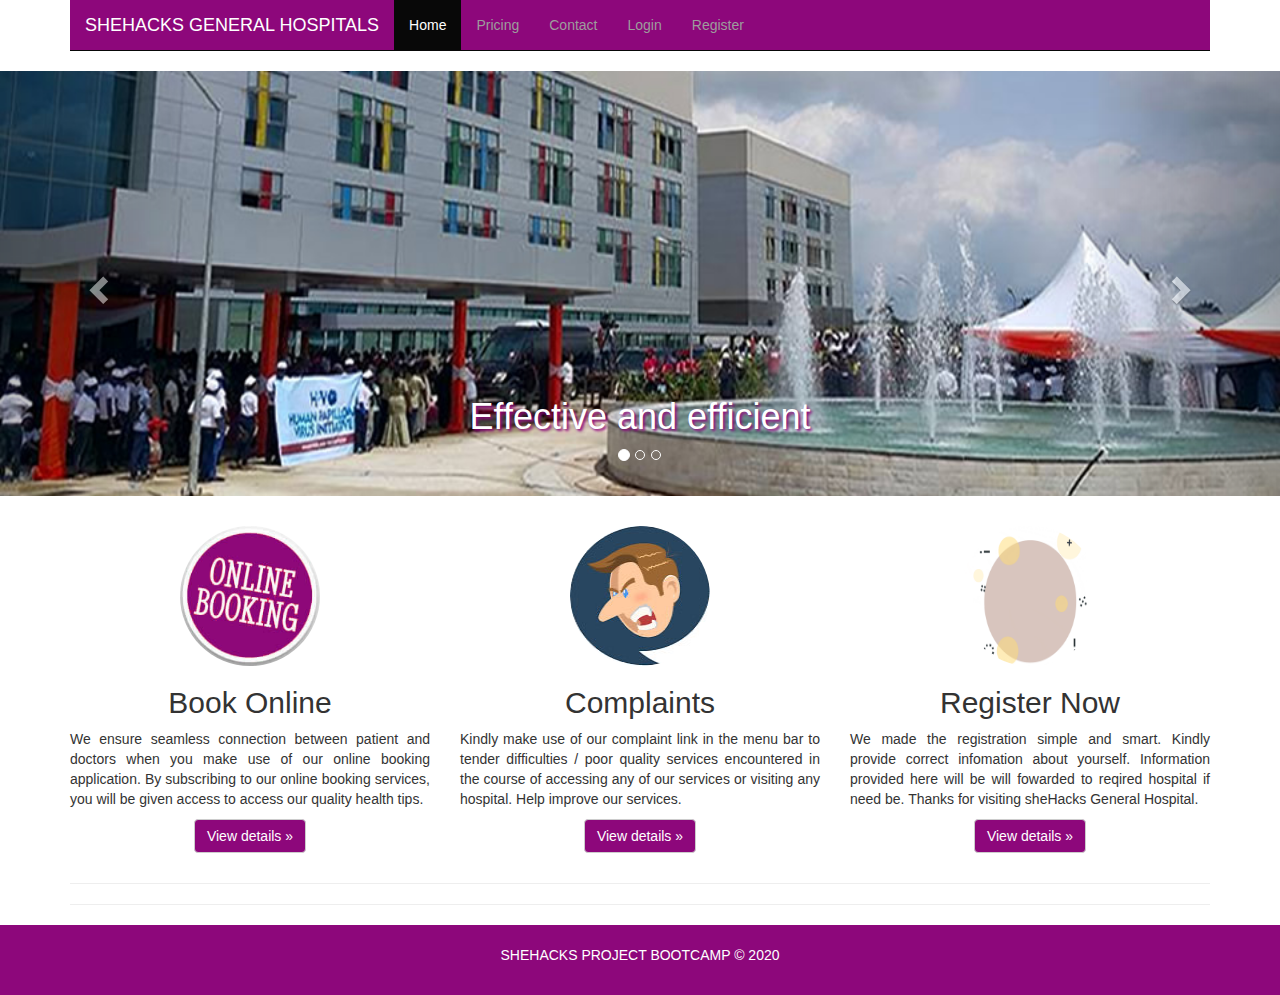
<file: index.html>
<!DOCTYPE html>
<html lang="en">
  <head>
    <meta charset="utf-8" />
    <meta http-equiv="X-UA-Compatible" content="IE=edge" />
    <meta name="viewport" content="width=device-width, initial-scale=1" />
    <!-- The above 3 meta tags *must* come first in the head; any other head content must come *after* these tags -->
    <meta name="description" content="" />
    <meta name="author" content="" />
    <link rel="icon" href="../../favicon.ico" />

    <title>SHEHACKS GENERAL HOSPITALS</title>

    <!-- Bootstrap core CSS -->
    <link href="css/bootstrap.css" rel="stylesheet" />
    <!-- Custom styles for this template -->
    <link href="css/mystyle.css" rel="stylesheet" />
  </head>
  <!-- NAVBAR
================================================== -->

  <body>
    <div class="navbar-wrapper">
      <div class="container">
        <nav class="navbar navbar-inverse navbar-static-top">
          <div class="container">
            <div class="navbar-header">
              <button
                type="button"
                class="navbar-toggle collapsed"
                data-toggle="collapse"
                data-target="#navbar"
                aria-expanded="false"
                aria-controls="navbar"
              >
                <span class="sr-only">Toggle navigation</span>
                <span class="icon-bar"></span>
                <span class="icon-bar"></span>
                <span class="icon-bar"></span>
              </button>
              <a class="navbar-brand" style="color:white;" href="#"
                >SHEHACKS GENERAL HOSPITALS</a
              >
            </div>
            <div id="navbar" class="navbar-collapse collapse">
              <ul class="nav navbar-nav">
                <li class="active"><a href="#">Home</a></li>
                <li><a href="pricing.html">Pricing</a></li>
                <li><a href="contact.html">Contact</a></li>
                <li><a href="login.html">Login</a></li>
                <li><a href="register.html">Register</a></li>
              </ul>
            </div>
          </div>
        </nav>
      </div>
    </div>

    <!-- Carousel
    ================================================== -->
    <div id="myCarousel" class="carousel slide" data-ride="carousel">
      <!-- Indicators -->
      <ol class="carousel-indicators">
        <li data-target="#myCarousel" data-slide-to="0" class="active"></li>
        <li data-target="#myCarousel" data-slide-to="1"></li>
        <li data-target="#myCarousel" data-slide-to="2"></li>
      </ol>
      <div class="carousel-inner" role="listbox">
        <div class="item active">
          <img
            class="first-slide"
            src="image/hospital1.jpg"
            alt="First slide"
            width="100%"
          />
          <div class="container">
            <div class="carousel-caption">
              <h1>Effective and efficient</h1>
            </div>
          </div>
        </div>
        <div class="item">
          <img
            class="second-slide"
            src="image/hospital2.jpg"
            alt="Second slide"
            width="100%"
          />
          <div class="container">
            <div class="carousel-caption">
              <h1>Fastest ever and smart.</h1>
            </div>
          </div>
        </div>
        <div class="item">
          <img
            class="third-slide"
            src="image/hospital3.jpg"
            alt="Third slide"
            width="100%"
          />
          <div class="container">
            <div class="carousel-caption">
              <h1>Easy booking, save time today.</h1>
              </p>
            </div>
          </div>
        </div>
      </div>
      <a
        class="left carousel-control"
        href="#myCarousel"
        role="button"
        data-slide="prev"
      >
        <span
          class="glyphicon glyphicon-chevron-left"
          aria-hidden="true"
        ></span>
        <span class="sr-only">Previous</span>
      </a>
      <a
        class="right carousel-control"
        href="#myCarousel"
        role="button"
        data-slide="next"
      >
        <span
          class="glyphicon glyphicon-chevron-right"
          aria-hidden="true"
        ></span>
        <span class="sr-only">Next</span>
      </a>
    </div>
 

    <div class="container marketing">
      <!-- Three columns of text below the carousel -->
      <div class="row sub-menu">
        <div class="col-md-4">
          <center><img
            class="img-circle"
            src="image/bookings.jpg"
            alt="Generic placeholder image"
            width="140"
            height="140"
          /></center>
          <h2><center>Book Online</center></h2>
          <p style="text-align: justify;">
            We ensure seamless connection between patient and doctors when you make use of our online booking application. By subscribing to our online booking services, you will be given access to access our quality health tips.
          </p>
          <p>
            <center><a class="btn btn-default" href="#" role="button"
              >View details &raquo;</a></center>
          </p>
        </div>
        <!-- /.col-lg-4 -->
        <div class="col-md-4">
          <center><img
            class="img-circle"
            src="image/complaints.jpg"
            alt="Generic placeholder image"
            width="140"
            height="140"
          /></center>
          <h2><center>Complaints</center></h2>
          <p style="text-align: justify;">
            Kindly make use of our complaint link in the menu bar to tender difficulties / poor quality services encountered in the course of accessing any of our services or visiting any hospital. Help improve our services.
          </p>
          <p>
            <center><a class="btn btn-default" href="#" role="button"
              >View details &raquo;</a></center>
          </p>
        </div>
        <!-- /.col-lg-4 -->
        <div class="col-md-4">
          <center><img
            class="img-circle"
            src="image/reg.gif"
            alt="Generic placeholder image"
            width="140"
            height="140"
          /></center>
          <h2><center>Register Now</center></h2>
          <p style="text-align: justify;">
            We made the registration simple and smart. Kindly provide correct infomation about yourself. Information provided here will be will fowarded to reqired hospital if need be. Thanks for visiting sheHacks General Hospital. 
          </p>
          <p>
            <center><a class="btn btn-default" href="#" role="button"
              >View details &raquo;</a></center>
          </p>
        </div>
        <!-- /.col-lg-4 -->
      </div>
      <!-- /.row -->

      <hr class="featurette-divider" />
	  <hr class="featurette-divider" />

      <!-- /END THE FEATURETTES -->
  </div>
          <!-- FOOTER -->
          <footer>
            <p class="text-center">SHEHACKS PROJECT BOOTCAMP &copy; 2020
            </p>
          </footer>
    <script src="js/jquery.js"></script>
    <script src="js/bootstrap.min.js"></script>
  </body>
</html>
</file>
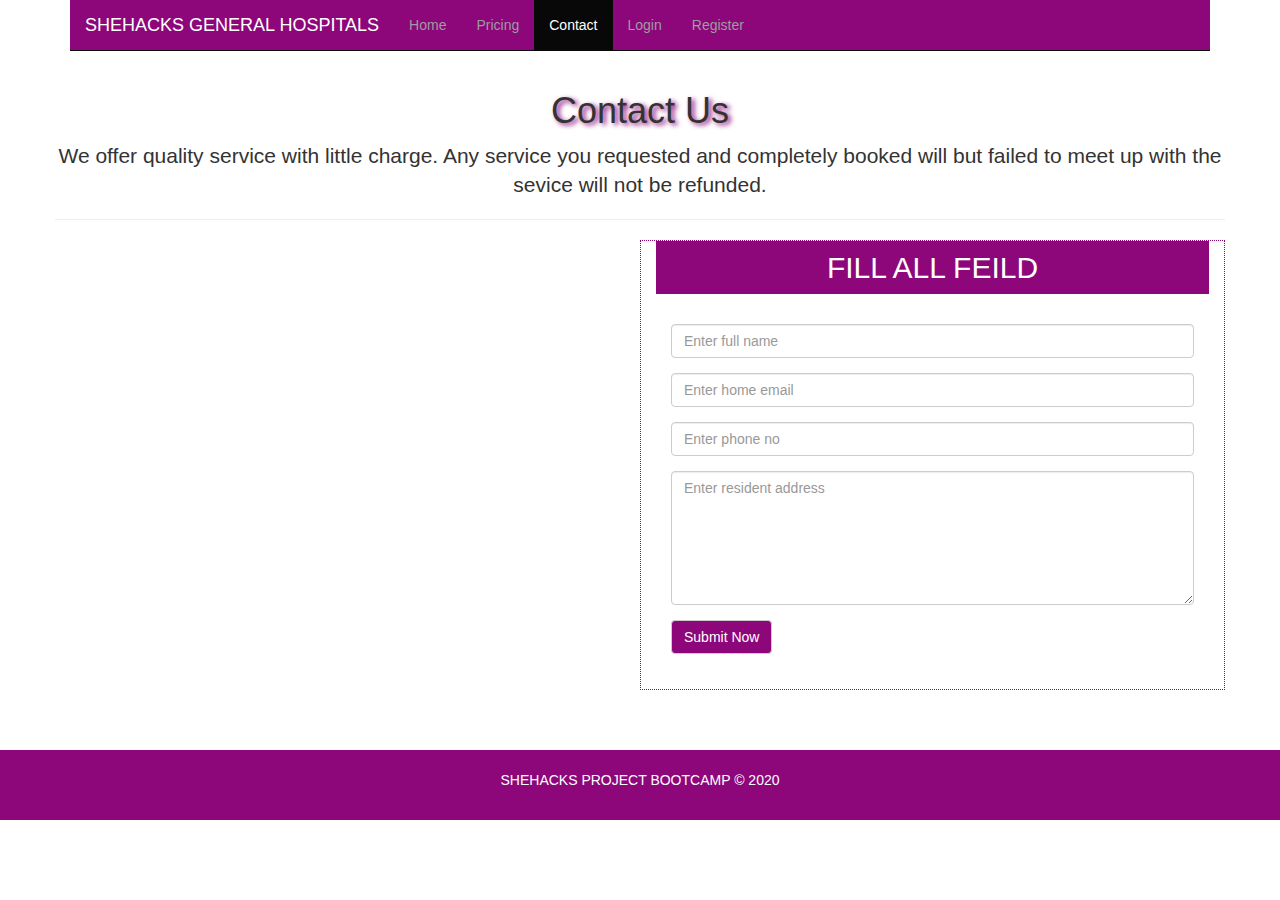
<file: contact.html>
<!DOCTYPE html>
<html lang="en">
  <head>
    <meta charset="utf-8" />
    <meta http-equiv="X-UA-Compatible" content="IE=edge" />
    <meta name="viewport" content="width=device-width, initial-scale=1" />
    <!-- The above 3 meta tags *must* come first in the head; any other head content must come *after* these tags -->
    <meta name="description" content="" />
    <meta name="author" content="" />
    <link rel="icon" href="../../favicon.ico" />

    <title>SHEHACKS GENERAL HOSPITALS</title>

    <!-- Bootstrap core CSS -->
    <link href="css/bootstrap.css" rel="stylesheet" />
    <!-- Custom styles for this template -->
    <link href="css/mystyle.css" rel="stylesheet" />
  </head>
  <!-- NAVBAR
================================================== -->

  <body>
    <div class="navbar-wrapper">
      <div class="container">
        <nav class="navbar navbar-inverse navbar-static-top">
          <div class="container">
            <div class="navbar-header">
              <button
                type="button"
                class="navbar-toggle collapsed"
                data-toggle="collapse"
                data-target="#navbar"
                aria-expanded="false"
                aria-controls="navbar"
              >
                <span class="sr-only">Toggle navigation</span>
                <span class="icon-bar"></span>
                <span class="icon-bar"></span>
                <span class="icon-bar"></span>
              </button>
              <a class="navbar-brand" style="color:white;" href="#"
                >SHEHACKS GENERAL HOSPITALS</a
              >
            </div>
            <div id="navbar" class="navbar-collapse collapse">
              <ul class="nav navbar-nav">
                <li><a href="index.html">Home</a></li>
                <li><a href="pricing.html">Pricing</a></li>
                <li class="active"><a href="contact.html">Contact</a></li>
                <li><a href="login.html">Login</a></li>
                <li><a href="register.html">Register</a></li>
              </ul>
            </div>
          </div>
        </nav>
      </div>
    </div>

    <div class="container">
      <div class="row">
        <div
          class="pricing-header px-3 py-3 pt-md-5 pb-md-4 mx-auto text-center"
        >
          <h1 class="display-4" style="text-shadow: 3px 2px 5px rgb(141, 7, 123);">Contact Us</h1>
          <p class="lead">
            We offer quality service with little charge. Any service you requested and completely booked will but failed to meet up with the sevice will not be refunded.
          </p>
		  <hr class="featurette-divider" />
        </div>
      </div>
      <div class="row">
		
        <div class="col-md-6">
		     <iframe src="https://www.google.com/maps/embed?pb=!1m14!1m8!1m3!1d63544.13412888472!2d7.021655!3d5.4912438!3m2!1i1024!2i768!4f13.1!3m3!1m2!1s0x1042584ef5cc245f%3A0xc00befcdb03beda1!2sHouse+of+Freeda+Shopping+Mall!5e0!3m2!1sen!2sng!4v1500846369566" width="100%" height="450" frameborder="0" style="border:0" allowfullscreen></iframe>
			 
			 <!--<iframe src="https://www.google.com/maps/embed?pb=!1m16!1m12!1m3!1d253682.63269236934!2d3.1438679795725544!3d6.548035696829828!2m3!1f0!2f0!3f0!3m2!1i1024!2i768!4f13.1!2m1!1swaaw%20foundation%20lagos!5e0!3m2!1sen!2sng!4v1581688683627!5m2!1sen!2sng" width="100%" height="450" frameborder="0" style="border:0;" allowfullscreen></iframe>-->
        </div>
		
        <div class="col-md-6" style="border:1px dotted #8D077B;padding-bottom:20px;">
		<h2 style="background:rgb(141, 7, 123);color:white;margin:0;padding-top:10px;padding-bottom:10px;"><center>FILL ALL FEILD</center></h2>
		       <form action="/action_page.php" style="margin-top: 30px;">
            <div class="form-group col-md-12">
              <input
                type="email"
                class="form-control"
                placeholder="Enter full name"
                id="email"
              />
            </div>
            <div class="form-group col-md-12">
              <input
                type="email"
                class="form-control"
                placeholder="Enter home email"
                id="email"
              />
            </div>
			
			 <div class="form-group col-md-12">
              <input
                type="password"
                placeholder="Enter phone no"
                class="form-control"
                id="pwd"
              />
            </div>
			
            <div class="form-group col-md-12">
              <textarea
                class="form-control"
                rows="6"
                placeholder="Enter resident address"
                id="comment"
              ></textarea>
            </div>
           
            
            <div class="form-group col-md-12">
              <button type="submit" class="btn btn-default">
                Submit Now
              </button>
            </div>
          </form>
        </div>
      </div>
    </div>
    <!-- FOOTER -->
    <footer style="margin-top:55px;">
      <p class="text-center">SHEHACKS PROJECT BOOTCAMP &copy; 2020</p>
    </footer>
    <script src="js/jquery.js"></script>
    <script src="js/bootstrap.min.js"></script>
  </body>
</html>
</file>
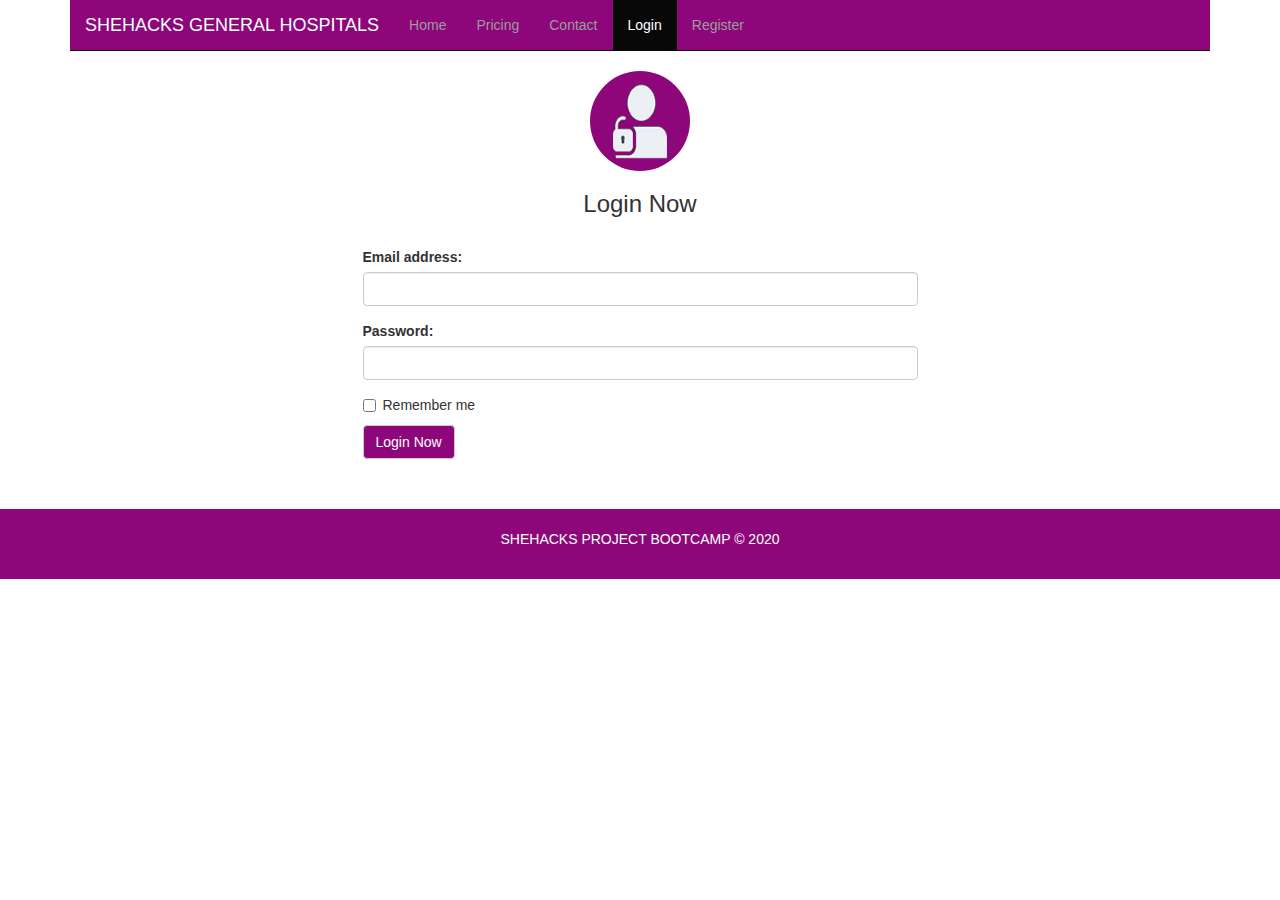
<file: login.html>
<!DOCTYPE html>
<html lang="en">
  <head>
    <meta charset="utf-8" />
    <meta http-equiv="X-UA-Compatible" content="IE=edge" />
    <meta name="viewport" content="width=device-width, initial-scale=1" />
    <!-- The above 3 meta tags *must* come first in the head; any other head content must come *after* these tags -->
    <meta name="description" content="" />
    <meta name="author" content="" />
    <link rel="icon" href="../../favicon.ico" />

    <title>SHEHACKS GENERAL HOSPITALS</title>

    <!-- Bootstrap core CSS -->
    <link href="css/bootstrap.css" rel="stylesheet" />
    <!-- Custom styles for this template -->
    <link href="css/mystyle.css" rel="stylesheet" />
  </head>
  <!-- NAVBAR
================================================== -->

  <body>
    <div class="navbar-wrapper">
      <div class="container">
        <nav class="navbar navbar-inverse navbar-static-top">
          <div class="container">
            <div class="navbar-header">
              <button
                type="button"
                class="navbar-toggle collapsed"
                data-toggle="collapse"
                data-target="#navbar"
                aria-expanded="false"
                aria-controls="navbar"
              >
                <span class="sr-only">Toggle navigation</span>
                <span class="icon-bar"></span>
                <span class="icon-bar"></span>
                <span class="icon-bar"></span>
              </button>
              <a class="navbar-brand" style="color:white;" href="#"
                >SHEHACKS GENERAL HOSPITALS</a
              >
            </div>
            <div id="navbar" class="navbar-collapse collapse">
              <ul class="nav navbar-nav">
                <li><a href="index.html">Home</a></li>
                <li><a href="pricing.html">Pricing</a></li>
                <li><a href="contact.html">Contact</a></li>
                <li class="active"><a href="login.html">Login</a></li>
                <li><a href="register.html">Register</a></li>
              </ul>
            </div>
          </div>
        </nav>
      </div>
    </div>

    <div class="container">
      <div class="row add-space">
        <div class="col-md-6 col-md-offset-3">
          <center>
            <img
              class="third-slide img img-circle"
              src="image/login.jpg"
              alt="Third slide"
              width="100px"
              height="100px"
            />
            <h3>Login Now</h3>
          </center>
          <form action="/action_page.php" style="margin-top: 30px;">
            <div class="form-group">
              <label for="email">Email address:</label>
              <input type="email" class="form-control" id="email" />
            </div>
            <div class="form-group">
              <label for="pwd">Password:</label>
              <input type="password" class="form-control" id="pwd" />
            </div>
            <div class="checkbox">
              <label><input type="checkbox" /> Remember me</label>
            </div>
            <button type="submit" class="btn btn-default">Login Now</button>
          </form>
        </div>
      </div>
    </div>
    <!-- FOOTER -->
    <footer>
      <p class="text-center">SHEHACKS PROJECT BOOTCAMP &copy; 2020</p>
    </footer>
    <script src="js/jquery.js"></script>
    <script src="js/bootstrap.min.js"></script>
  </body>
</html>
</file>
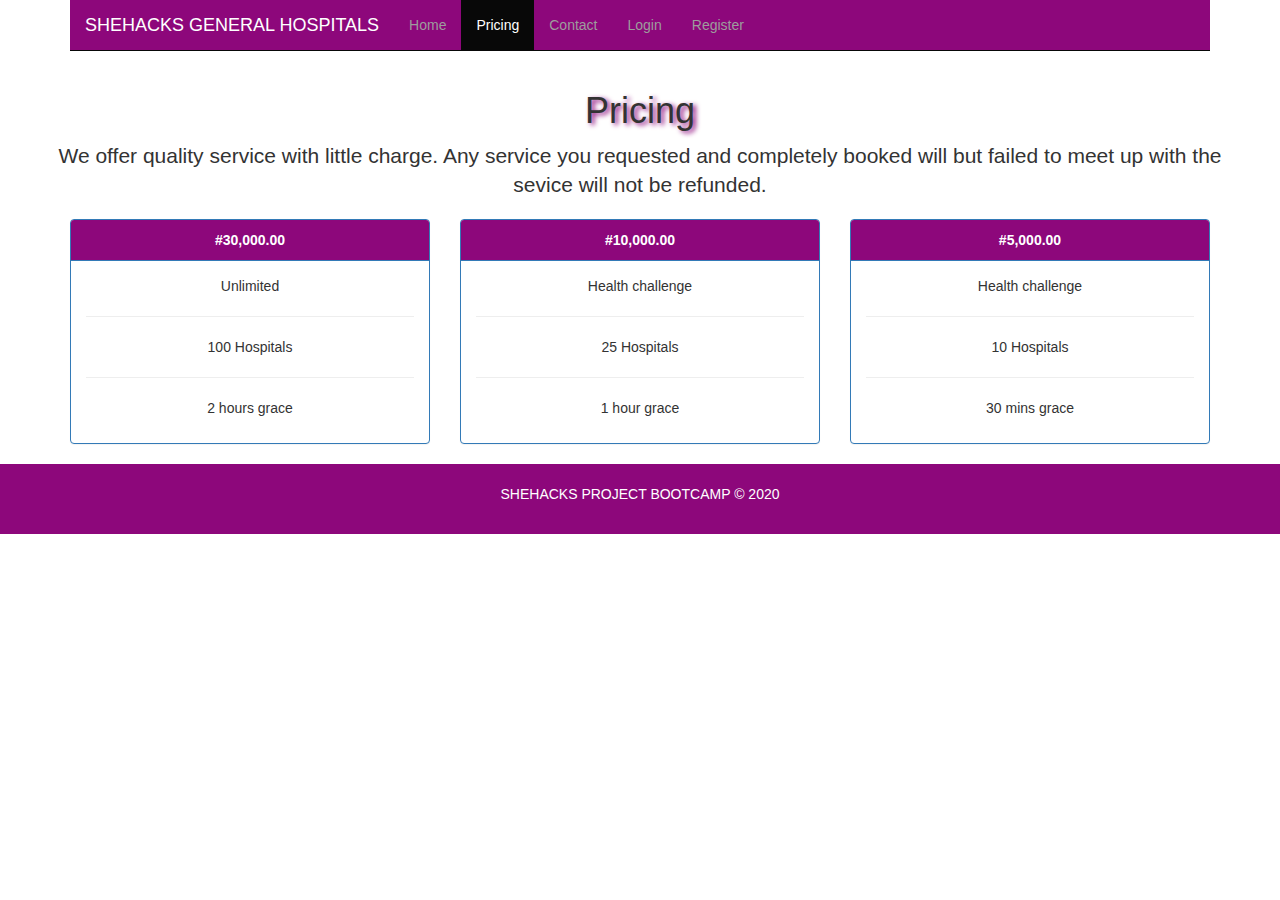
<file: pricing.html>
<!DOCTYPE html>
<html lang="en">
  <head>
    <meta charset="utf-8" />
    <meta http-equiv="X-UA-Compatible" content="IE=edge" />
    <meta name="viewport" content="width=device-width, initial-scale=1" />
    <!-- The above 3 meta tags *must* come first in the head; any other head content must come *after* these tags -->
    <meta name="description" content="" />
    <meta name="author" content="" />
    <link rel="icon" href="../../favicon.ico" />

    <title>SHEHACKS GENERAL HOSPITALS</title>

    <!-- Bootstrap core CSS -->
    <link href="css/bootstrap.css" rel="stylesheet" />
    <!-- Custom styles for this template -->
    <link href="css/mystyle.css" rel="stylesheet" />
  </head>
  <!-- NAVBAR
================================================== -->

  <body>
    <div class="navbar-wrapper">
      <div class="container">
        <nav class="navbar navbar-inverse navbar-static-top">
          <div class="container">
            <div class="navbar-header">
              <button
                type="button"
                class="navbar-toggle collapsed"
                data-toggle="collapse"
                data-target="#navbar"
                aria-expanded="false"
                aria-controls="navbar"
              >
                <span class="sr-only">Toggle navigation</span>
                <span class="icon-bar"></span>
                <span class="icon-bar"></span>
                <span class="icon-bar"></span>
              </button>
              <a class="navbar-brand" style="color:white;" href="#"
                >SHEHACKS GENERAL HOSPITALS</a
              >
            </div>
            <div id="navbar" class="navbar-collapse collapse">
              <ul class="nav navbar-nav">
                <li><a href="index.html">Home</a></li>
                <li class="active"><a href="pricing.html">Pricing</a></li>
                <li><a href="contact.html">Contact</a></li>
                <li><a href="login.html">Login</a></li>
                <li><a href="register.html">Register</a></li>
              </ul>
            </div>
          </div>
        </nav>
      </div>
    </div>

    <div class="container">
      <div class="row">
        <div
          class="pricing-header px-3 py-3 pt-md-5 pb-md-4 mx-auto text-center"
        >
          <h1 class="display-4" style="text-shadow: 3px 2px 5px rgb(141, 7, 123);">Pricing</h1>
          <p class="lead">
            We offer quality service with little charge. Any service you requested and completely booked will but failed to meet up with the sevice will not be refunded.
          </p>
        </div>
      </div>
      <div class="row">
        <div class="col-md-4">
		      <div class="panel panel-primary text-center">
      <div class="panel-heading" style="background:rgb(141, 7, 123);font-weight:bold;">#30,000.00 </div>
      <div class="panel-body">
	  <ul class="list-unstyled mt-3 mb-4">
                <li>Unlimited</li>
				<hr></hr>
				<li>100 Hospitals</li>
				<hr></hr>
                <li>2 hours grace</li>
              </ul>
			 </div>
			</div>	
        </div>
		
        <div class="col-md-4">
		      <div class="panel panel-primary text-center">
      <div class="panel-heading" style="background:rgb(141, 7, 123);font-weight:bold;">#10,000.00 </div>
      <div class="panel-body">
	  <ul class="list-unstyled mt-3 mb-4">
                <li>Health challenge</li>
				<hr></hr>
                <li>25 Hospitals</li>
				<hr></hr>
				<li>1 hour grace</li>
              </ul>
			 </div>
			</div>
        </div>
		
        <div class="col-md-4">
		      <div class="panel panel-primary text-center">
      <div class="panel-heading" style="background:rgb(141, 7, 123);font-weight:bold;">#5,000.00 </div>
      <div class="panel-body">
	  <ul class="list-unstyled mt-3 mb-4">
                <li>Health challenge</li>
				<hr></hr>
                <li>10 Hospitals</li>
				<hr></hr>
				<li>30 mins grace</li>
              </ul>
			 </div>
			</div>
        </div>
      </div>
    </div>
    <!-- FOOTER -->
    <footer>
      <p class="text-center">SHEHACKS PROJECT BOOTCAMP &copy; 2020</p>
    </footer>
    <script src="js/jquery.js"></script>
    <script src="js/bootstrap.min.js"></script>
  </body>
</html>
</file>
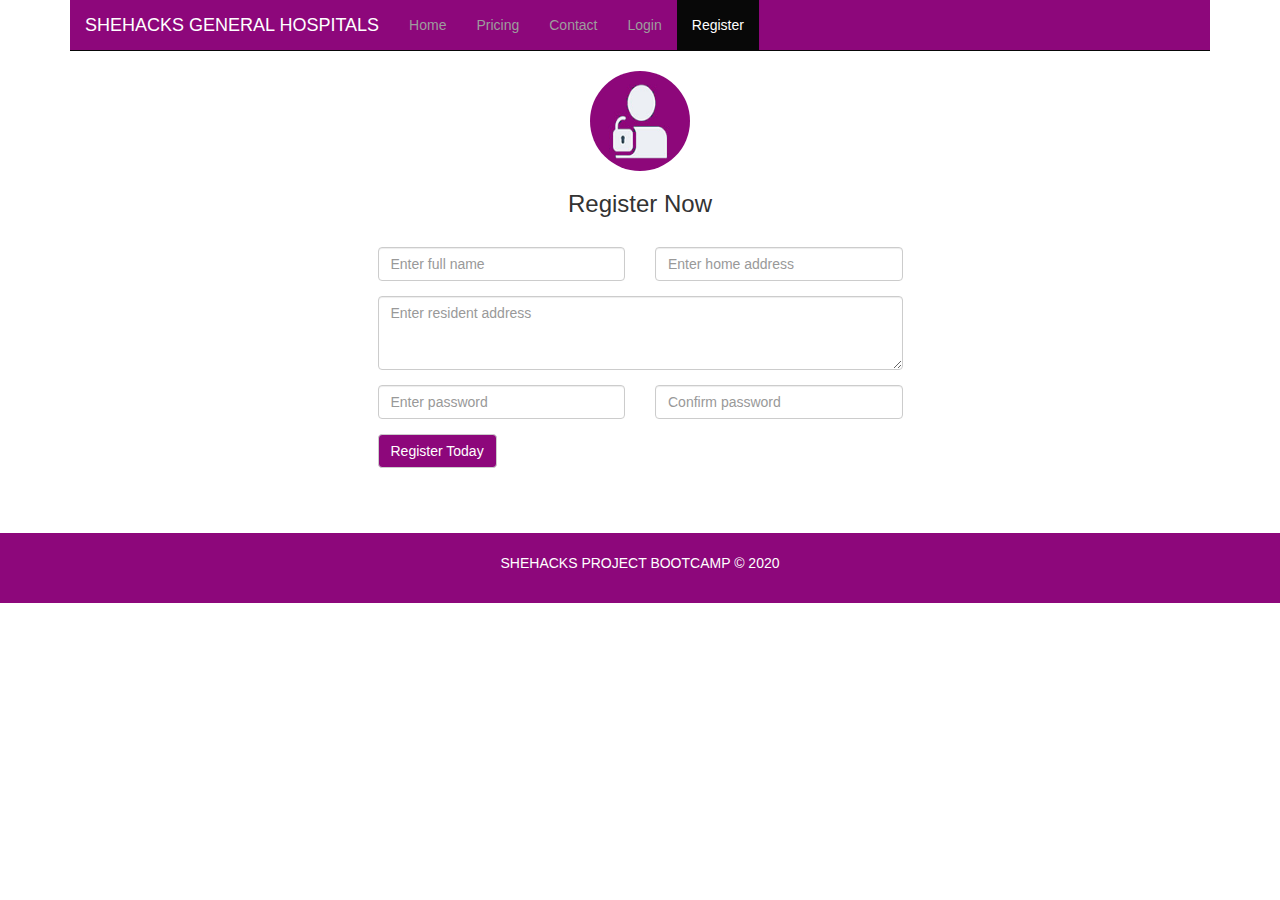
<file: register.html>
<!DOCTYPE html>
<html lang="en">
  <head>
    <meta charset="utf-8" />
    <meta http-equiv="X-UA-Compatible" content="IE=edge" />
    <meta name="viewport" content="width=device-width, initial-scale=1" />
    <!-- The above 3 meta tags *must* come first in the head; any other head content must come *after* these tags -->
    <meta name="description" content="" />
    <meta name="author" content="" />
    <link rel="icon" href="../../favicon.ico" />

    <title>SHEHACKS GENERAL HOSPITALS</title>

    <!-- Bootstrap core CSS -->
    <link href="css/bootstrap.css" rel="stylesheet" />
    <!-- Custom styles for this template -->
    <link href="css/mystyle.css" rel="stylesheet" />
  </head>
  <!-- NAVBAR
================================================== -->

  <body>
    <div class="navbar-wrapper">
      <div class="container">
        <nav class="navbar navbar-inverse navbar-static-top">
          <div class="container">
            <div class="navbar-header">
              <button
                type="button"
                class="navbar-toggle collapsed"
                data-toggle="collapse"
                data-target="#navbar"
                aria-expanded="false"
                aria-controls="navbar"
              >
                <span class="sr-only">Toggle navigation</span>
                <span class="icon-bar"></span>
                <span class="icon-bar"></span>
                <span class="icon-bar"></span>
              </button>
              <a class="navbar-brand" style="color:white;" href="#"
                >SHEHACKS GENERAL HOSPITALS</a
              >
            </div>
            <div id="navbar" class="navbar-collapse collapse">
              <ul class="nav navbar-nav">
                <li><a href="index.html">Home</a></li>
                <li><a href="pricing.html">Pricing</a></li>
                <li><a href="contact.html">Contact</a></li>
                <li><a href="login.html">Login</a></li>
                <li class="active"><a href="register.html">Register</a></li>
              </ul>
            </div>
          </div>
        </nav>
      </div>
    </div>

    <div class="container">
      <div class="row add-space">
        <div class="col-md-6 col-md-offset-3">
          <center>
            <img
              class="third-slide img img-circle"
              src="image/login.jpg"
              alt="Third slide"
              width="100px"
              height="100px"
            />
            <h3>Register Now</h3>
          </center>
          <form action="/action_page.php" style="margin-top: 30px;">
            <div class="form-group col-md-6">
              <input
                type="email"
                class="form-control"
                placeholder="Enter full name"
                id="email"
              />
            </div>
            <div class="form-group col-md-6">
              <input
                type="email"
                class="form-control"
                placeholder="Enter home address"
                id="email"
              />
            </div>
            <div class="form-group col-md-12">
              <textarea
                class="form-control"
                rows="3"
                placeholder="Enter resident address"
                id="comment"
              ></textarea>
            </div>
            <div class="form-group col-md-6">
              <input
                type="password"
                placeholder="Enter password"
                class="form-control"
                id="pwd"
              />
            </div>
            <div class="form-group col-md-6">
              <input
                type="password"
                placeholder="Confirm password"
                class="form-control"
                id="pwd"
              />
            </div>
            <div class="form-group col-md-12">
              <button type="submit" class="btn btn-default">
                Register Today
              </button>
            </div>
          </form>
        </div>
      </div>
    </div>
    <!-- FOOTER -->
    <footer>
      <p class="text-center">SHEHACKS PROJECT BOOTCAMP &copy; 2020</p>
    </footer>
    <script src="js/jquery.js"></script>
    <script src="js/bootstrap.min.js"></script>
  </body>
</html>
</file>
<file: css/mystyle.css>
.navbar-inverse {
  background-color: rgb(141, 7, 123);
  color: #fff;
}

.navbar-brand {
  color: white;
}
.sub-menu {
  margin-top: 3rem;
}

.add-space {
  margin-bottom: 5rem;
}

footer {
  background-color: rgb(141, 7, 123);
  padding: 2rem;
  color: white;
  width: 100%;
}

.carousel-caption h1 {
  text-shadow: rgb(141, 7, 123) 2px 2px 3px;
}
.btn-default{
	background:rgb(141, 7, 123);
	color:white;
}
</file>
